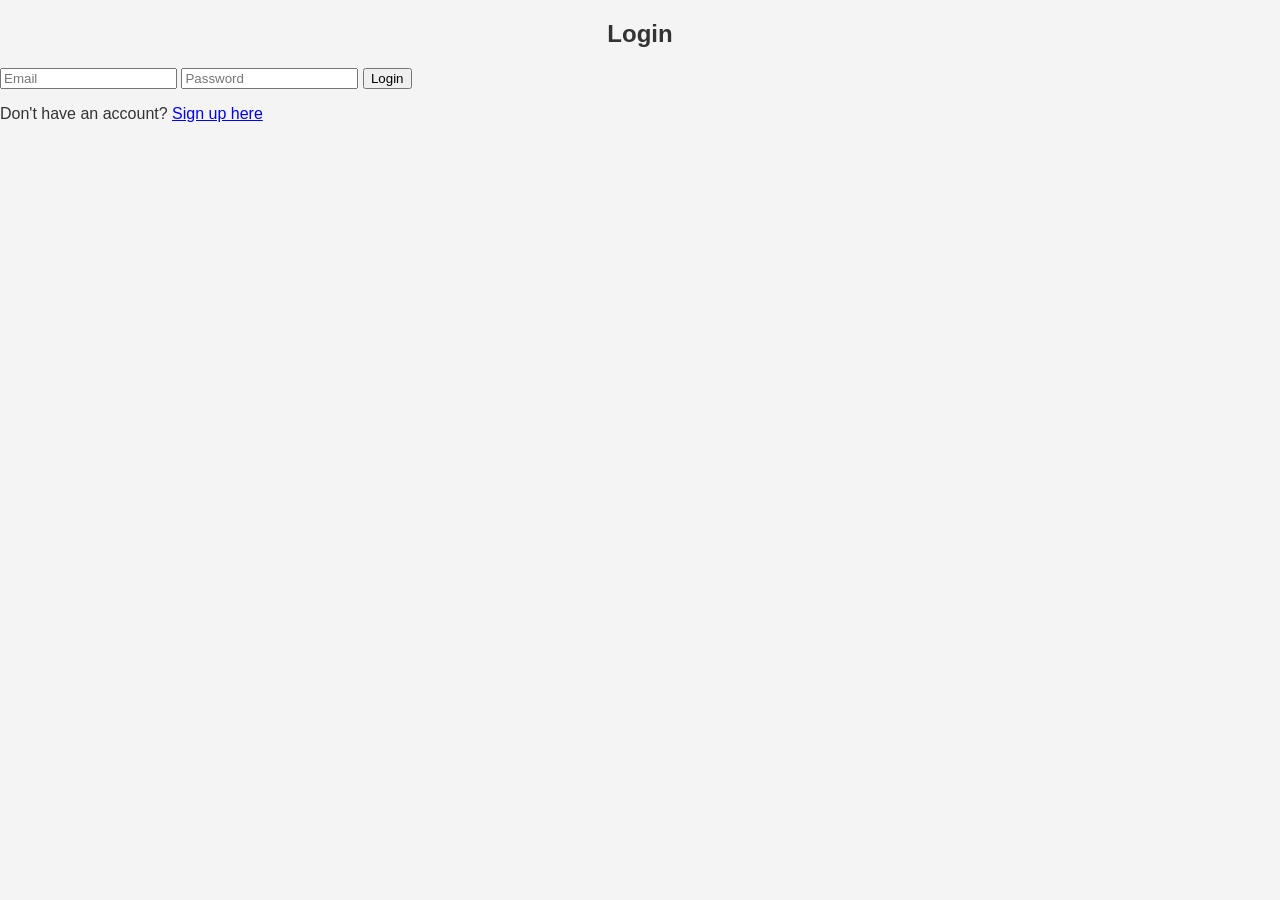
<file: frontend/dashboard.html>
<!DOCTYPE html>
<html lang="en">
<head>
    <meta charset="UTF-8">
    <meta name="viewport" content="width=device-width, initial-scale=1.0">
    <title>SIBI Dashboard</title>
    <link rel="stylesheet" href="styles/dashboard.css">
    <script defer src="scripts/dashboard.js"></script>
</head>
<body>

    <!-- Sidebar -->
    <div class="sidebar">
        <h2>SIBI</h2>
        <ul>
            <li><a href="#"><i class="fas fa-home"></i> Home</a></li>
            <li><a href="study_mode.html"><i class="fas fa-book"></i> Study Plan</a></li>
            <li><a href="quiz.html"><i class="fas fa-question-circle"></i> AI Quiz</a></li>
            <li><a href="answer.html"><i class="fas fa-upload"></i> Answer Analysis</a></li>
            <li><a href="#" id="logoutBtn"><i class="fas fa-sign-out-alt"></i> Logout</a></li>
        </ul>
    </div>

    <!-- Main Content -->
    <div class="main-content">
        <!-- Welcome Section -->
        <div class="welcome">
            <h1>Welcome, <span id="userName"></span>! 👋</h1>
            <p>Your AI-powered study buddy is here to help you succeed.</p>
        </div>

        <!-- Dashboard Cards -->
        <div class="dashboard-cards">
            <div class="card">
                <i class="fas fa-clock"></i>
                <h3>Today's Study Plan</h3>
                <p>Complete 3 chapters before 5 PM!</p>
            </div>
            <div class="card">
                <i class="fas fa-pen"></i>
                <h3>Next Quiz</h3>
                <p>Math Quiz at 6 PM</p>
            </div>
        </div>

        <!-- AI Tutor & Video Recommendations -->
        <div class="tutor-section">
            <div class="tutor">
                <h2>🧑‍🏫 AI Tutor - Need Help?</h2>
                <p>Ask SIBI to explain difficult concepts!</p>
                <button class="btn">Start Chat</button>
            </div>
            <div class="video">
                <h2>🎥 Recommended Video</h2>
                <p>Watch related videos based on your weak areas.</p>
                <button class="btn">Watch Now</button>
            </div>
        </div>
    </div>

</body>
</html>
</file>
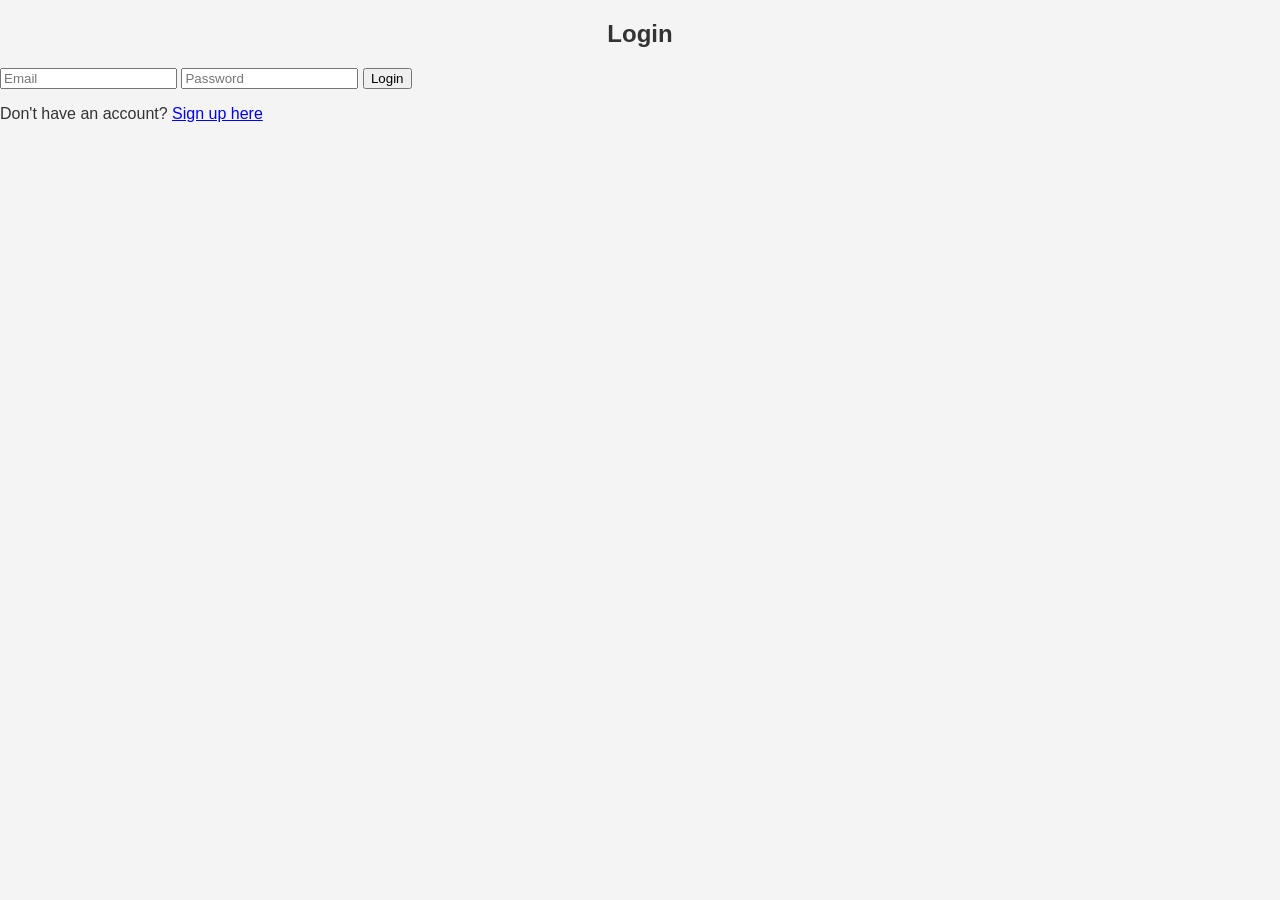
<file: frontend/login.html>
<!DOCTYPE html>
<html lang="en">
<head>
    <meta charset="UTF-8">
    <meta name="viewport" content="width=device-width, initial-scale=1.0">
    <title>Login - SIBI</title>
    <link rel="stylesheet" href="styles/styles.css">
</head>
<body>

    <div class="form-container">
        <h2>Login</h2>
        <form id="loginForm">
            <input type="email" id="loginEmail" placeholder="Email" required>
            <input type="password" id="loginPassword" placeholder="Password" required>
            <button type="submit">Login</button>
        </form>
        <p>Don't have an account? <a href="signup.html">Sign up here</a></p>
    </div>

    <script src="scripts/auth.js"></script>

</body>
</html>
</file>
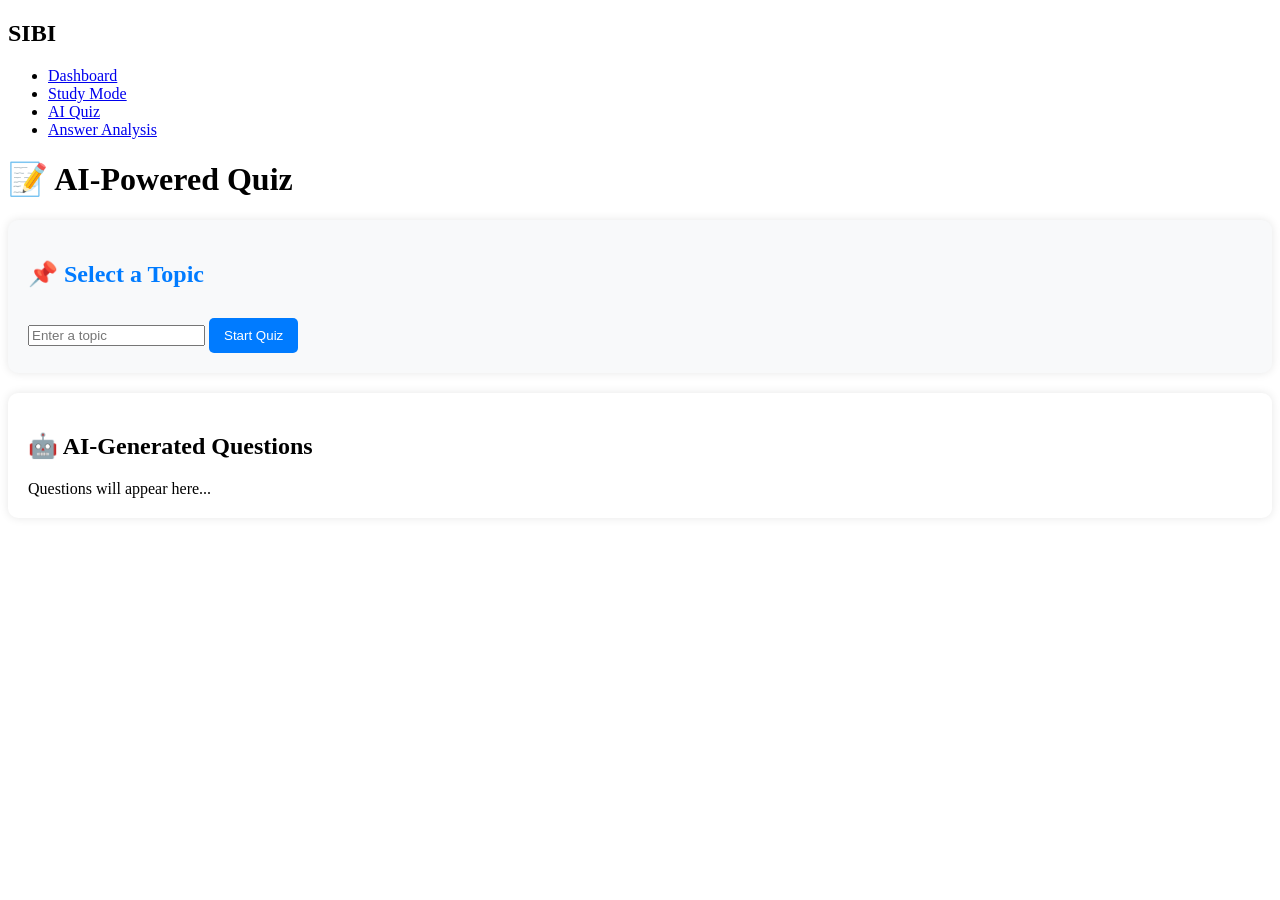
<file: frontend/quiz.html>
<!DOCTYPE html>
<html lang="en">
<head>
    <meta charset="UTF-8">
    <meta name="viewport" content="width=device-width, initial-scale=1.0">
    <title>AI Quiz - SIBI</title>
    <link rel="stylesheet" href="styles/quiz.css">
    <script src="scripts/quiz.js"></script>
</head>
<body>

    <!-- Sidebar -->
    <div class="sidebar">
        <h2>SIBI</h2>
        <ul>
            <li><a href="dashboard.html"><i class="fas fa-home"></i> Dashboard</a></li>
            <li><a href="study_mode.html"><i class="fas fa-book-open"></i> Study Mode</a></li>
            <li><a href="#" class="active"><i class="fas fa-question-circle"></i> AI Quiz</a></li>
            <li><a href="answer.html"><i class="fas fa-chart-line"></i> Answer Analysis</a></li>
        </ul>
    </div>

    <!-- Main Content -->
    <div class="main-content">
        <h1>📝 AI-Powered Quiz</h1>

        <div class="quiz-container">
            <h2>📌 Select a Topic</h2>
            <input type="text" id="quizTopic" placeholder="Enter a topic">
            <button class="btn" onclick="generateQuiz()">Start Quiz</button>
        </div>

        <div class="quiz-section">
            <h2>🤖 AI-Generated Questions</h2>
            <div id="quizContent">Questions will appear here...</div>
        </div>
    </div>

</body
</file>
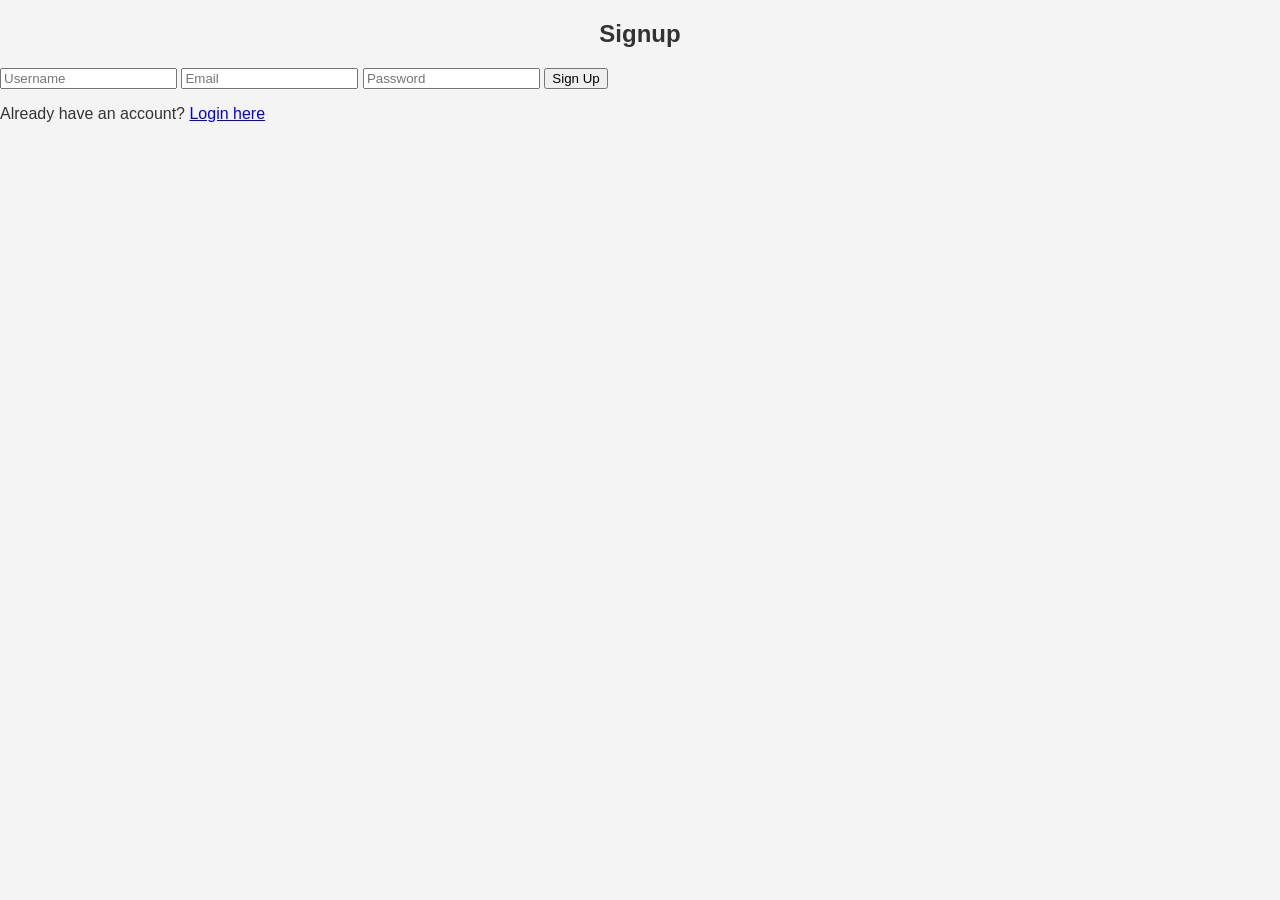
<file: frontend/signup.html>
<!DOCTYPE html>
<html lang="en">
<head>
    <meta charset="UTF-8">
    <meta name="viewport" content="width=device-width, initial-scale=1.0">
    <title>Signup - SIBI</title>
    <link rel="stylesheet" href="styles/styles.css">
</head>
<body>

    <div class="form-container">
        <h2>Signup</h2>
        <form id="signupForm">
            <input type="text" id="username" placeholder="Username" required>
            <input type="email" id="email" placeholder="Email" required>
            <input type="password" id="password" placeholder="Password" required>
            <button type="submit">Sign Up</button>
        </form>
        <p>Already have an account? <a href="login.html">Login here</a></p>
    </div>

    <script src="scripts/auth.js"></script>

</body>
</html>
</file>
<file: frontend/styles/dashboard.css>
/* Global Styles */
body {
    font-family: Arial, sans-serif;
    margin: 0;
    padding: 0;
    display: flex;
}

/* Sidebar */
.sidebar {
    width: 250px;
    height: 100vh;
    background: #007bff;
    color: white;
    padding: 20px;
    position: fixed;
}

.sidebar h2 {
    text-align: center;
}

.sidebar ul {
    list-style: none;
    padding: 0;
}

.sidebar ul li {
    padding: 15px;
}

.sidebar ul li a {
    color: white;
    text-decoration: none;
    display: flex;
    align-items: center;
}

.sidebar ul li a i {
    margin-right: 10px;
}

/* Main Content */
.main-content {
    margin-left: 250px;
    padding: 20px;
    width: calc(100% - 250px);
}

/* Welcome Section */
.welcome {
    background: #f4f4f4;
    padding: 20px;
    border-radius: 10px;
}

.welcome h1 {
    color: #007bff;
}

/* Dashboard Cards */
.dashboard-cards {
    display: flex;
    justify-content: space-between;
    margin-top: 20px;
}

.card {
    background: white;
    padding: 20px;
    width: 22%;
    border-radius: 10px;
    box-shadow: 0px 0px 10px rgba(0, 0, 0, 0.1);
    text-align: center;
}

.card i {
    font-size: 2rem;
    color: #007bff;
}

.card h3 {
    margin-top: 10px;
}

.card p {
    color: gray;
}

/* AI Tutor & Video Section */
.tutor-section {
    display: flex;
    justify-content: space-between;
    margin-top: 20px;
}

.tutor, .video {
    background: white;
    padding: 20px;
    width: 48%;
    border-radius: 10px;
    box-shadow: 0px 0px 10px rgba(0, 0, 0, 0.1);
}

.tutor h2, .video h2 {
    color: #007bff;
}

.btn {
    background: #007bff;
    color: white;
    padding: 10px 15px;
    border: none;
    border-radius: 5px;
    cursor: pointer;
    margin-top: 10px;
}
</file>
<file: frontend/styles/styles.css>
/* Global Styles */
body {
    font-family: Arial, sans-serif;
    margin: 0;
    padding: 0;
    background-color: #f4f4f4;
    color: #333;
}

h2 {
    text-align: center;
    margin-bottom: 20px;
}

/* Hero Section */
.hero {
    display: flex;
    justify-content: space-between;
    align-items: center;
    padding: 50px;
    background: linear-gradient(to right, #007bff, #00c6ff);
    color: white;
}

.hero-content {
    max-width: 50%;
}

.hero h1 {
    font-size: 2.5rem;
}

.hero p {
    font-size: 1.2rem;
}

.hero .buttons {
    margin-top: 20px;
}

.btn {
    display: inline-block;
    padding: 10px 20px;
    margin: 10px;
    background-color: white;
    color: #007bff;
    text-decoration: none;
    border-radius: 5px;
    font-weight: bold;
}

.btn-alt {
    background-color: #0056b3;
    color: white;
}

.hero-image img {
    width: 300px;
}

/* Features Section */
.features {
    padding: 50px;
    background: white;
}

.feature-grid {
    display: flex;
    justify-content: space-around;
    text-align: center;
}

.feature {
    background: #007bff;
    color: white;
    padding: 20px;
    border-radius: 10px;
    width: 20%;
}

.feature i {
    font-size: 2rem;
}

/* Footer */
footer {
    text-align: center;
    padding: 20px;
    background: #333;
    color: white;
}
</file>
<file: frontend/styles/quiz.css>
/* AI Quiz Page Styles */
.quiz-container {
    background: #f8f9fa;
    padding: 20px;
    border-radius: 10px;
    box-shadow: 0px 0px 10px rgba(0, 0, 0, 0.1);
}

.quiz-container h2 {
    color: #007bff;
}

.quiz-section {
    background: white;
    padding: 20px;
    border-radius: 10px;
    box-shadow: 0px 0px 10px rgba(0, 0, 0, 0.1);
    margin-top: 20px;
}

.quiz-analysis {
    display: flex;
    justify-content: space-between;
    margin-top: 20px;
}

.quiz-analysis div {
    width: 30%;
    background: white;
    padding: 15px;
    border-radius: 10px;
    box-shadow: 0px 0px 10px rgba(0, 0, 0, 0.1);
}

.answer-sheet-analysis {
    background: #f8f9fa;
    padding: 20px;
    border-radius: 10px;
    box-shadow: 0px 0px 10px rgba(0, 0, 0, 0.1);
    margin-top: 20px;
}

.btn {
    background: #007bff;
    color: white;
    padding: 10px 15px;
    border: none;
    border-radius: 5px;
    cursor: pointer;
    margin-top: 10px;
}
</file>
